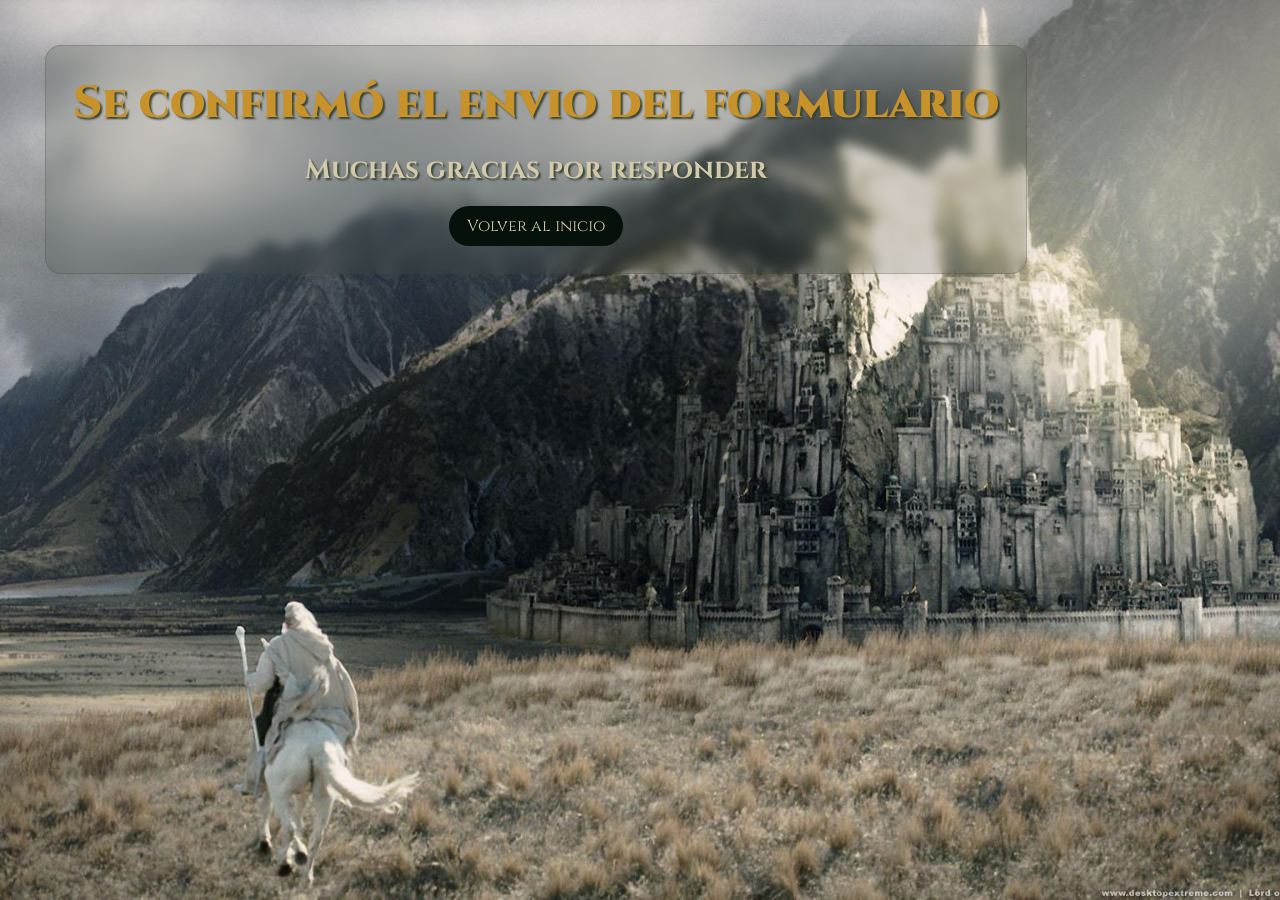
<file: paginas/confirmacion/confirmacion.html>
<!DOCTYPE html>
<html lang="en">

<head>
    <meta charset="UTF-8">
    <meta name="viewport" content="width=device-width, initial-scale=1.0">

    <link rel="stylesheet" href="../../styles.css">
    <link rel="stylesheet" href="./stylesConfirmacion.css">


    <link rel="preconnect" href="https://fonts.googleapis.com">
    <link rel="preconnect" href="https://fonts.gstatic.com" crossorigin>
    <link href="https://fonts.googleapis.com/css2?family=Cinzel:wght@400..900&display=swap" rel="stylesheet">
        
    <link rel="icon" type="image/png" href="../../favicon/favicon-96x96.png" sizes="96x96" />
    <link rel="icon" type="image/svg+xml" href="../../favicon/favicon.svg" />
    <link rel="shortcut icon" href="../../favicon/favicon.ico" />
    <link rel="apple-touch-icon" sizes="180x180" href="../../favicon/apple-touch-icon.png" />
    <meta name="apple-mobile-web-app-title" content="LOTR" />
    <link rel="manifest" href="../../favicon/site.webmanifest" />
    
    <title>Confirmacion</title>
</head>

<body>
    <main class="containerConfimacion">
        <div class="containerMessage containerGlass">
            <h2>Se confirmó el envio del formulario</h2>
            <h3>Muchas gracias por responder</h3>
            <a class="buttonReturnHome" href="../../index.html">Volver al inicio</a>
        </div>
    </main>
</body>

</html>
</file>
<file: styles.css>
* {
    margin: 0;
    padding: 0;
    box-sizing: border-box;
    font-family: "Cinzel", serif;
    font-optical-sizing: auto;
    font-weight: 400;
    font-style: normal;
    color: #d4c9a8;
}

body {
    background-color: #06110b;
}

h1 {
    display: none;
}

h2 {
    color: #c8922a;
    margin-bottom: 5vh;
    font-weight: 900;
    font-size: 5vh;
}

h3 {
    font-weight: 700;
    margin-bottom: 3vh;
    font-size: 3vh;
}

h4 {
    font-weight: 600;
    margin-bottom: 2vh;
}

img {
    max-width: 100%;
    display: block;
}

main {
    margin-left: 10vh;
    margin-right: 10vh;
    display: flex;
    flex-direction: column;
    align-items: center;
    margin-top: 8vh;
}

ul {
    list-style-type: none;
}

a {
    text-decoration: none;
}

a:hover {
    color: gold;
}

.headerMobile {
    display: none;
    position: relative;
}

nav ul {
    display: flex;
    flex-direction: row;
    justify-content: space-between;
    padding: 2vh;
    background-color: #384335;

    li a {
        color: #c8922a;
        font-weight: 700;
    }
}

.navImg {
    display: flex;
    justify-content: center;
}

footer {
    background-color: #384335;
    color: #c8922a;
    padding: 2vh;
    text-align: center;
}

.imagenes {
    margin-bottom: 2vh;
}

.generos {
    display: flex;
    flex-direction: column;
    justify-content: space-evenly;
    margin-bottom: 5vh;
}

.genero {
    background-color: #8b4513;
    padding: 0.5vh 1vh;
    border-radius: 35px;
    cursor: default;
}

.contenedorIntro,
.contenedorPoster,
.containerPoster {
    display: flex;
    justify-content: center;
}

.contenedorIntro {
    flex-direction: column;
}

.containerPoster {
    gap: 10vw;
}

#introduccion {
    margin-bottom: 2vh;
}

#poster {
    height: 70vh;
}

.contornoCajas {
    border-radius: 10px;
    background-color: #384335;
    border: 1px solid #61594c;
    padding: 2vh;

    .contenedorImagenes {
        position: relative;

        .imgOculta {
            position: absolute;
            top: 0;
            opacity: 0;
        }
    }

    .contenedorImagenes:hover {
        .imgVista {
            opacity: 0;
        }

        .imgOculta {
            opacity: 1;
            width: 100%;
            height: 100%;
            object-fit: cover;
        }
    }
}

.column {
    display: flex;
    flex-direction: column;
}

.row {
    display: flex;
    flex-direction: row;
}

.gap-20 {
    gap: 20px;
}

.containerConfimacion,
.containerError {
    margin: 0;
    background-size: cover;
    background-repeat: no-repeat;
    background-position: center;
    min-height: 100vh;
    width: 100%;
}

.containerError {
    background-image: url('./recursos/imagenes/rotk_eye_of_sauron.avif');
    display: flex;
    align-items: center;
    justify-content: center;
}

.containerGlass {
    background: rgba(56, 67, 53, 0.22);
    border-radius: 16px;
    box-shadow: 0 4px 30px rgba(0, 0, 0, 0.1);
    backdrop-filter: blur(5.8px);
    -webkit-backdrop-filter: blur(5.8px);
    border: 1px solid rgba(56, 67, 53, 0.24);

    margin: 5vh;
    padding: 3vh;

    display: flex;
    flex-direction: column;
    align-items: center;
}

.messageError {
    color: #a12b00;
    text-shadow: 2px 2px 2px #384335;
    margin-bottom: 2vh;
}

.buttonReturnHome {
    padding: 1vh 2vh;
    border-radius: 35px;
    display: inline-block;
    background-color: #06110b;
}

.buttonReturnHome:hover,
.btnEnviar:hover {
    transform: scale(1.1);
}

@media screen and (width < 700px) {
    body {
        min-height: 100vh;
        display: flex;
        flex-direction: column;
    }

    main {
        margin: 0px 5vw 0px 5vw;
        display: flex;
        flex-direction: column;
        align-items: center;
        flex: 1;
        margin-top: 8vw;
    }

    nav ul {
        padding: 2vw;
    }

    .headerMobile {
        display: flex;
        background-color: #384335;
        padding: 2vw;
    }

    .headerDesktop {
        display: none;
    }

    .containerPoster {
        display: flex;
        flex-direction: column;
        justify-content: center;
    }

    #poster {
        height: 120vw;
    }

    .generos {
        display: grid;
        grid-template-columns: 1fr 1fr 1fr;
        grid-template-rows: 1fr 1fr;
        gap: 2vw;
        font-size: 2.5vw;
        text-align: center;
    }

    .imagenes,
    .generos,
    #introduccion {
        margin-bottom: 5vw;
    }

    #introduccion {
        font-size: 3vw;
    }

    footer {
        padding: 3vw;
        font-size: 2vw;
    }

    h2 {
        margin-bottom: 10vw;
        font-size: 6vw;
    }

    h3 {
        margin-bottom: 5vw;
        font-size: 5vw;
    }

    h4 {
        margin-bottom: 3vw;
        font-size: 4vw;
    }

    #panelhamburguesa {
        width: 85vw;
        position: absolute;
        top: 100%;
        left: -1000px;
        transition: left .7s ease;
        background: #384335;
        display: flex;
        flex-direction: column;
        gap: 5vw;
        z-index: 10;
        padding: 2vw;
        box-shadow: 0px 7px 26px -7px rgba(200, 146, 42, 0.89) inset;

        a {
            color: #c8922a;
            font-weight: 700;
        }
    }

    #panelhamburguesa:target {
        left: 0;
    }

    #cerrar {
        display: none;
    }

    #panelhamburguesa:target~#abrir {
        display: none;
    }

    #panelhamburguesa:target~#cerrar {
        display: inline-block;
    }

    .containerError {
        background-image: url('./recursos/imagenes/rotk_eye_of_sauron_mobile.jpg');
    }
}
</file>
<file: paginas/confirmacion/stylesConfirmacion.css>
.containerConfimacion {
    background-image: url('../../recursos/imagenes/contacto/el-senor-anillos-el-retorno-del-rey-favorita-l-4za4ky.jpeg');
    display: flex;
    align-items: flex-start;
    margin-top: 0;
}


.containerMessage {

    h2,
    h3 {
        text-shadow: 2px 2px 2px #384335;
        margin-bottom: 2vh;
    }

}

@media screen and (width < 700px) {
    .containerConfimacion {
        margin-top: 0;
    }
    
    .containerMessage {

        h2,
        h3 {
            text-align: center;
        }

    }
}
</file>
